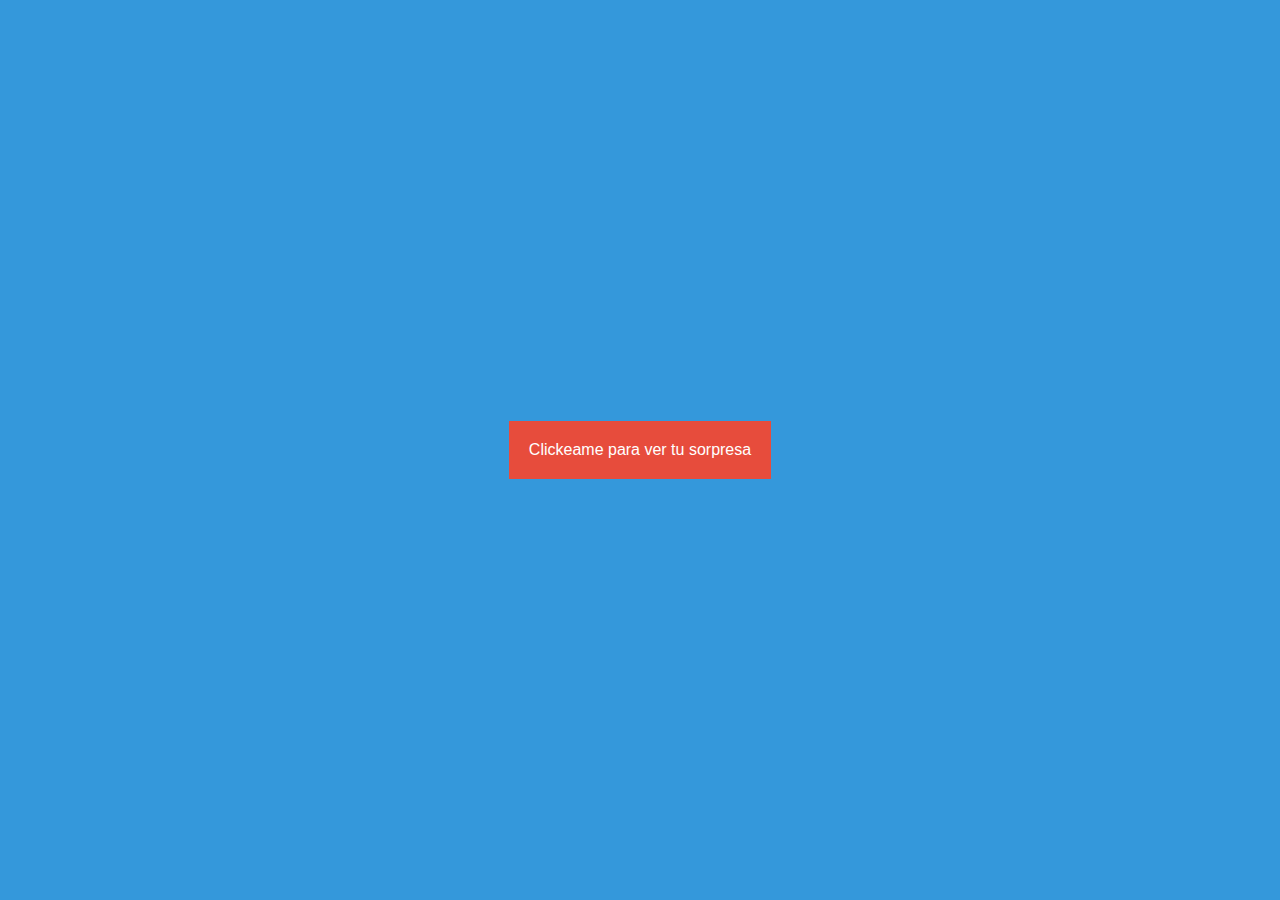
<file: index.html>
<!DOCTYPE html>
<html lang="es">
<head>
    <meta charset="UTF-8">
    <meta name="viewport" content="width=device-width, initial-scale=1.0">
    <link rel="stylesheet" href="style.css">
    <title>Página de Sorpresa</title>
</head>
<body>
    <div class="center">
        <button onclick="redirectToBirthdayPage()">Clickeame para ver tu sorpresa</button>
    </div>
    <script>
        function redirectToBirthdayPage() {
            window.location.href = "birthday.html";
        }
    </script>
</body>
</html>
</file>
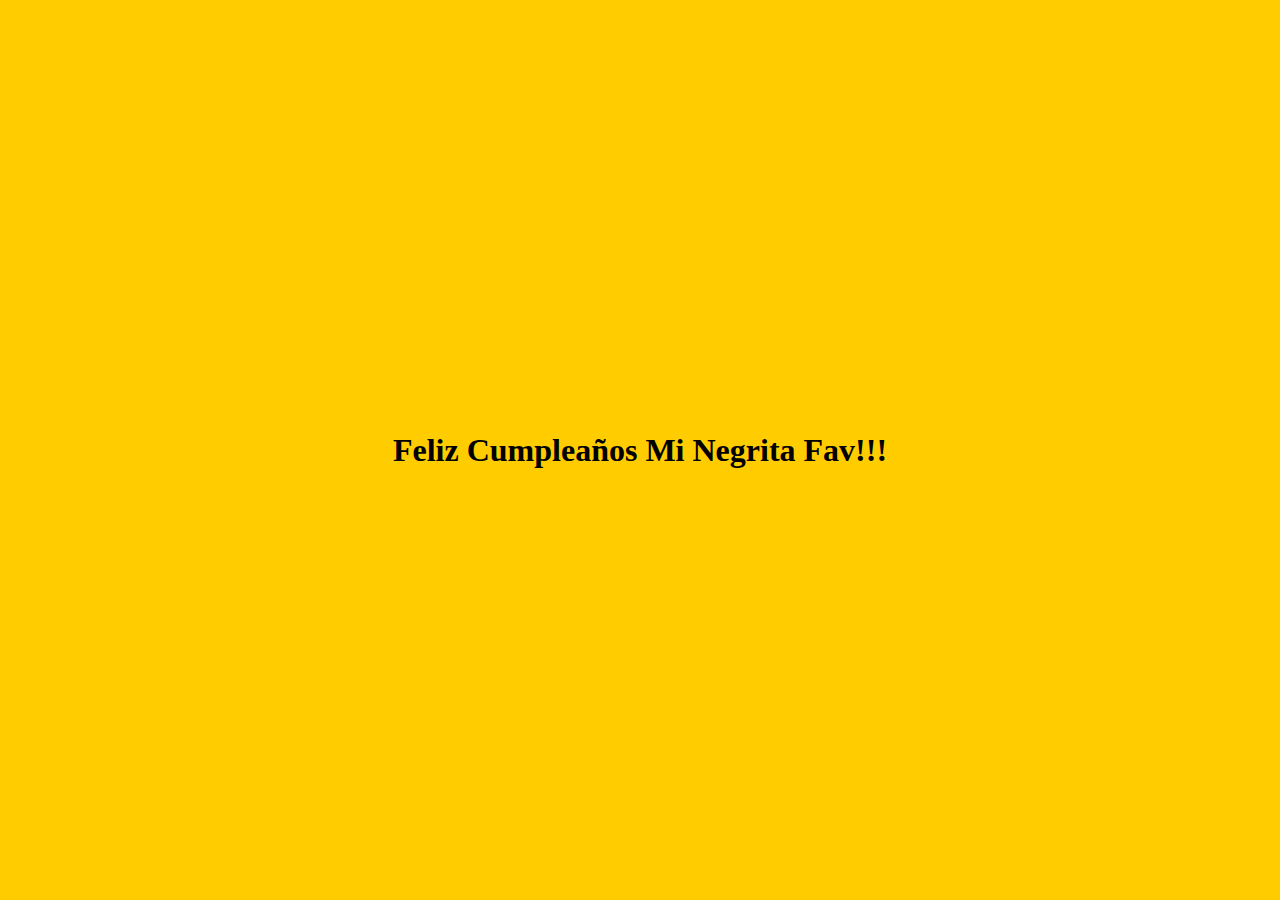
<file: birthday.html>
<!DOCTYPE html>
<html lang="es">
<head>
    <meta charset="UTF-8">
    <meta name="viewport" content="width=device-width, initial-scale=1.0">
    <link rel="stylesheet" href="style.css">
    <title>Feliz Cumpleaños Mi Negrita Fav!!!</title>
</head>
<body>
    <div class="center">
        <h1>Feliz Cumpleaños Mi Negrita Fav!!!</h1>
    </div>
    <audio controls autoplay loop id="audioPlayer">
        <source src="PSY - GANGNAM STYLE(saturado).mp3" type="audio/mp3">
        Tu navegador no soporta el elemento de audio.
    </audio>
   
    <script src="script.js"></script>
</body>
</html>
</file>
<file: style.css>
body {
    margin: 0;
    display: flex;
    align-items: center;
    justify-content: center;
    height: 100vh;
    background-color: #3498db; /* Color de fondo del botón */
}

.center {
    text-align: center;
}

button {
    padding: 20px;
    font-size: 16px;
    background-color: #e74c3c; /* Color del botón */
    color: #fff;
    border: none;
    cursor: pointer;
}
</file>
